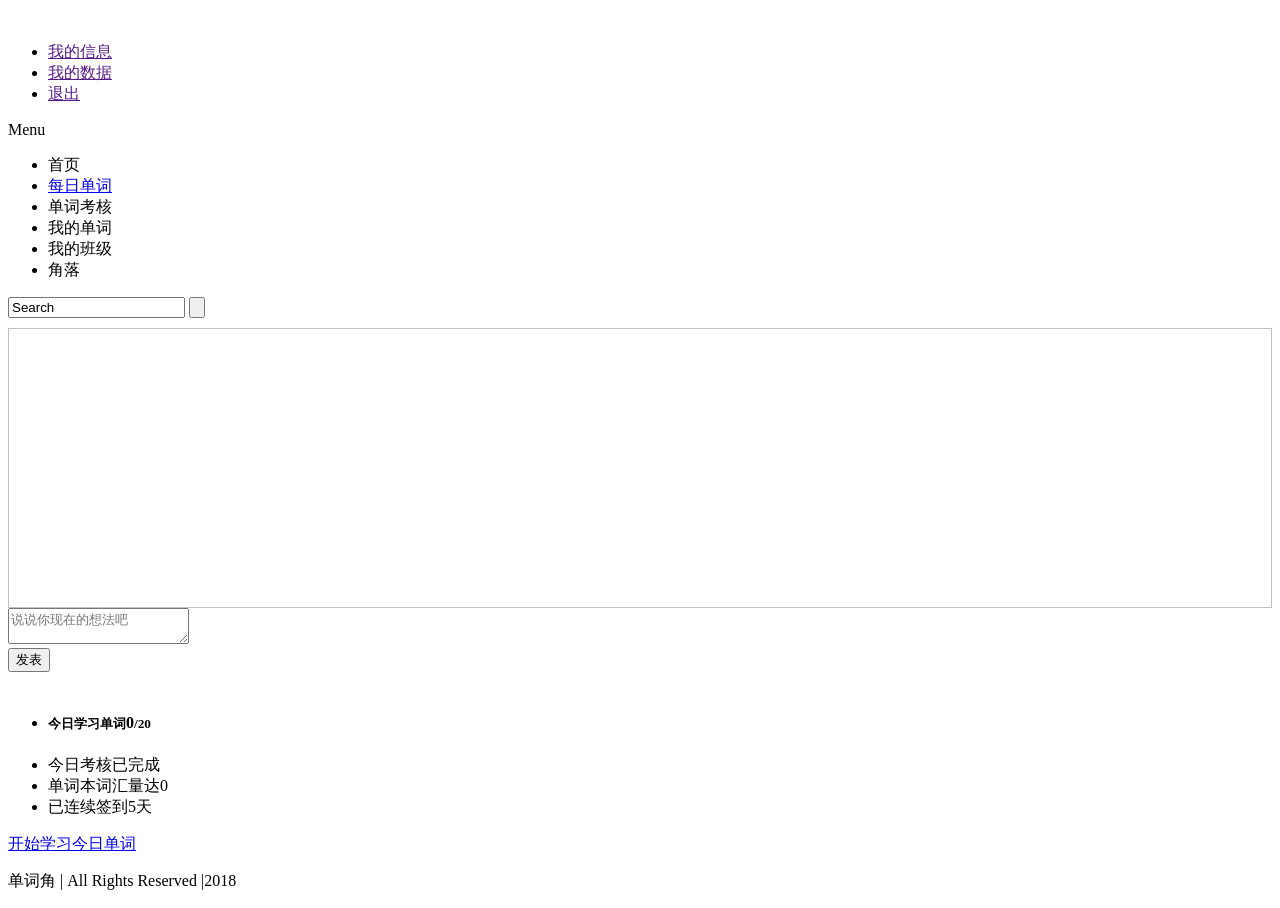
<file: src/main/resources/templates/index.html>
<!DOCTYPE html>
<html xmlns:th="http://www.thymeleaf.org">
<head>
    <title>单词角</title>
    <meta charset="UTF-8">
    <script th:src="@{/js/jquery.min.js}"></script>
    <link th:href="@{/css/style.css}" rel="stylesheet" type="text/css"  />

</head>

<body>
<div class="wrap">
    <!--header-->
    <div class="header">
        <div class=" nav">
            <span class="menu" th:text="${username}" ><img th:src="@{/images/menu.png}" alt=""></span>
            <ul>
                <li><a href="" ><i class="myinfo"> </i> 我的信息</a></li>
                <li><a href="" ><i class="mydata"> </i> 我的数据</a></li>
                <li><a href="" id="exit">退出</a></li>
            </ul>
            <script>
                $(".nav ul").slideToggle(500, function(){
                });
                $("span.menu").click(function(){
                    $(".nav ul").slideToggle(500, function(){
                    });
                });
            </script>
        </div>
        <div class="header-top">
            <div class=" top-menu">
                <span class="menu1">Menu </span>
                <ul>
                    <li><a th:href="@{/index}">首页</a></li>
                    <li><a href="/user/dailyWord">每日单词</a></li>
                    <li><a th:href="@{/user/wordTest}">单词考核</a></li>
                    <li><a th:href="@{/user/myWord}">我的单词</a></li>
                    <li><a th:href="@{/user/myClass}">我的班级</a></li>
                    <li><a th:href="@{/user/corner}">角落</a></li>
                </ul>
                <script>
                    $("span.menu1").click(function(){
                        $(".top-menu ul").slideToggle(500, function(){
                        });
                    });
                </script>

            </div>
            <div class="search">
                <form action="">
                    <input type="text" value="Search" name="key" onfocus="this.value = '';" onblur="if (this.value == '') {this.value = 'search';}" >
                    <input type="submit" value="" >
                </form>
            </div>
            <div class="clear"> </div>

        </div>
        <div class="clear"> </div>
    </div>
    <!--//header-->
    <div style="height:280px;margin-top:10px;" id="ad">
        <img th:src="@{/images/banner.jpg}" style="width:100%;height:100%;"/>
    </div>
    <!--横幅-->
    <!--comments-->
    <div class="comments">
        <div class="comment">
            <!---->
            <div class="comment-top">
                <div class="comments-top-top" id="shuoshuo1" style="display:none;">
                    <div class="top-comment-left">
                        <img class="img-responsive" th:src="@{/images/co.png}" alt="">
                    </div>
                    <div class="top-comment-right">
                        <h5 id="user1">.</h5>
                        <span id="shuocomment1">.</span>
                        <div class="three">
                            <a id="shuotime1">time:<i> </i></a>
                        </div>
                        <div class="clear"> </div>
                    </div>
                    <div class="clear"> </div>
                </div>
                <div class="comments-top-top" id="shuoshuo2" style="display:none;">
                    <div class="top-comment-left">
                        <img class="img-responsive" th:src="@{/images/co.png}" alt="">
                    </div>
                    <div class="top-comment-right">
                        <h5 id="user2">.</h5>
                        <span id="shuocomment2">.</span>
                        <div class="three">
                            <a id="shuotime2">time:<i> </i></a>
                        </div>
                        <div class="clear"> </div>
                    </div>
                    <div class="clear"> </div>
                </div>
                <div class="comments-top-top" id="shuoshuo3" style="display:none;">
                    <div class="top-comment-left">
                        <img class="img-responsive" th:src="@{/images/co.png}" alt="">
                    </div>
                    <div class="top-comment-right">
                        <h5 id="user3">.</h5>
                        <span id="shuocomment3">.</span>
                        <div class="three">
                            <a id="shuotime3">time<i> </i></a>
                        </div>
                        <div class="clear"> </div>
                    </div>
                    <div class="clear"> </div>
                </div>
            </div>
            <!---->
            <!---->
            <div class="comment-form">
                <form>
                    <div class="form-top">
                        <div class="clear"> </div>
                    </div>
                    <textarea id="scomment" placeholder="说说你现在的想法吧" required></textarea>
                </form>
                <input id="report" type="submit" value="发表">
            </div>
            <!---->
        </div>
        <!--计划-->
        <div class="plans">
            <div class="col-md1">
                <div class="pricing-table-grid">
                    <div class="plans_head">
                        <a href="" id="mysign" style="color:#FFFFFF;">签到</a>
                    </div>
                    <ul>
                        <li> <h4 class="m_4"><small class="m_2">今日学习单词</small><a id="todaywords">0</a><small  class="m_3">/20</small></h4></li>
                        <li><span> 今日考核<a id="check">已</a>完成</span></li>
                        <li><span> 单词本词汇量达<a id="words">0</a></span></li>
                        <li><span> 已连续签到<a id="signdays">5</a>天</span></li>
                    </ul>
                    <!---->
                    <a class=" button" href="#"><i> </i>开始学习今日单词</a>
                </div>
            </div>
            <!--计划结束-->
            <div class="clear"> </div>
        </div>

        <div class="clear"> </div>
    </div>

    <div class="footer">
        <p>单词角 | All Rights Reserved |2018</p>
    </div>
    <!--//content-->
</div>
<script type="text/javascript">
    $(document).ready(function(){
        $.ajax({
            url:"/user/indexInfo",
            type:"POST",
            async:false,
            dataType:"json",
            success: function(data){
                var jjson = data.json;
                var sign = data.sign;
                var signdays = data.signdays;
                var check = data.check;
                var wordcounts = data.wordcounts;
                var daystoday = data.daystoday;
                if(sign=="1"){
                    $("#mysign").text("已签到");
                    $("#mysign").attr("id","signed");
                }
                else{
                };
                if(check=="0"){
                    $("#check").text("未");
                }
                $("#todaywords").text(daystoday);
                $("#words").text(wordcounts);
                $("#signdays").text(signdays);
                for(var i=0;i<jjson.length;i++){

                    if(i==0){
                        $("#user1").text(jjson[0].username);
                        $("#shuocomment1").text(jjson[0].shuoshuo);
                        $("#shuotime1").text(jjson[0].createtime);
                        $("#shuoshuo1").show();
                    }
                    if(i==1){
                        $("#user2").text(jjson[1].username);
                        $("#shuocomment2").text(jjson[1].shuoshuo);
                        $("#shuotime2").text(jjson[1].createtime);
                        $("#shuoshuo2").show();
                    }
                    if(i==2){
                        $("#user3").text(jjson[2].username);
                        $("#shuocomment3").text(jjson[2].shuoshuo);
                        $("#shuotime3").text(jjson[2].createtime);
                        $("#shuoshuo3").show();
                    }
                }
            },
            error: function(){
                alert("Error!");
            }
        });
    });
    // $("#report").click(function (){
    //     var s = document.getElementById("scomment").value;
    //     $.ajax({
    //         url:"ajax/Createshuoshuo.action",
    //         type:"post",
    //         async:false,
    //         dataType:"json",
    //         data:{
    //             uname:"<%=username%>",
    //             sscontent:s
    //         },
    //         success: function(data){
    //             alert("发表成功！");
    //             window.location.reload();
    //         },
    //         error: function(){
    //             alert("Error!");
    //         }
    //     });
    // });
    // $("#mysign").click(function (){
    //     $.ajax({
    //         url:"ajax/Sign.action",
    //         type:"post",
    //         async:false,
    //         dataType:"json",
    //         data:{
    //             uname:"<%=username%>",
    //         },
    //         success: function(data){
    //             var signs = data.signdays;
    //             $("#mysign").text("已签到");
    //             alert("签到成功~");
    //             $("#signdays").text(signs);
    //             $("#mysign").attr("id","signed");
    //         }
    //
    //     });
    // });
</script>
</body>
</html>
</file>
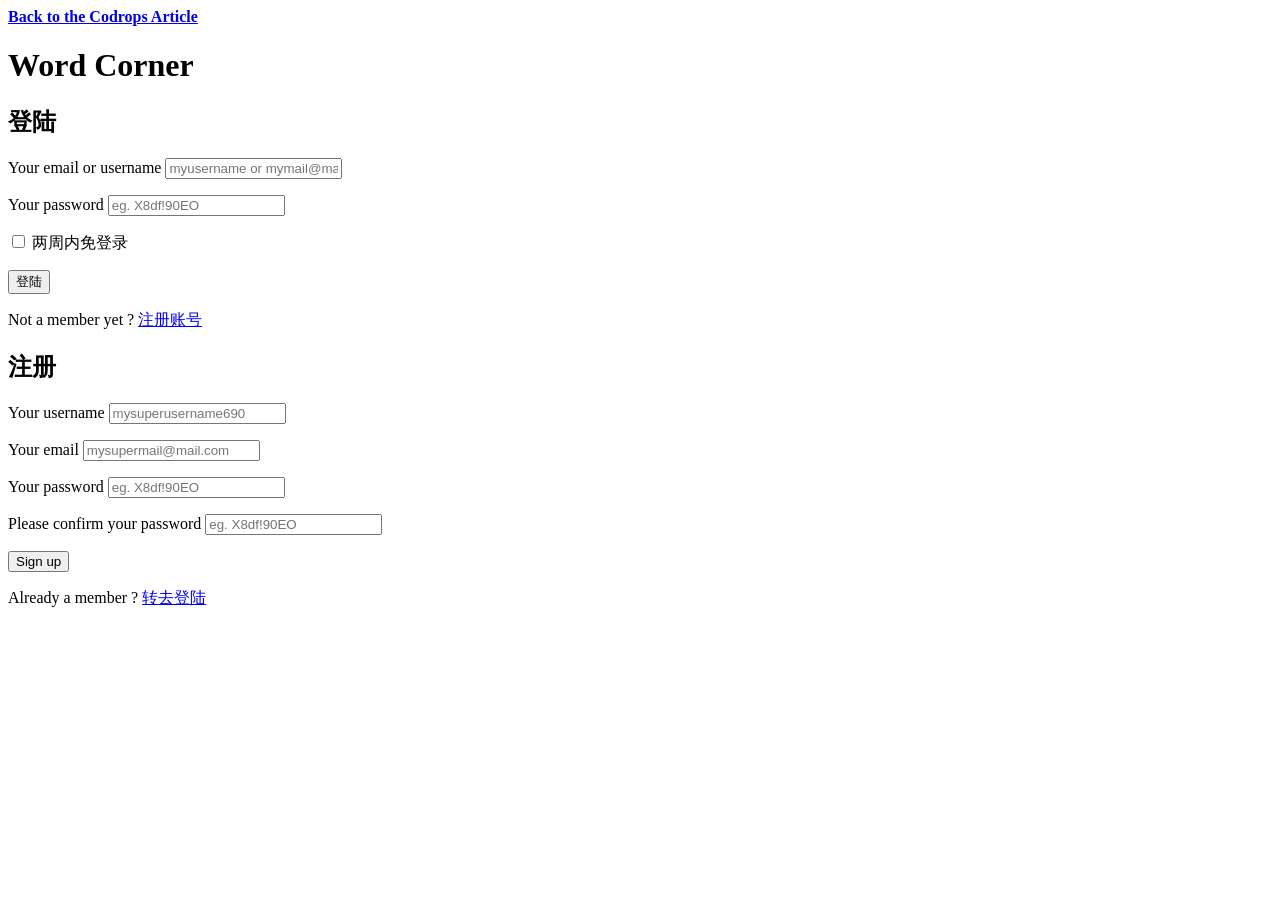
<file: src/main/resources/templates/login.html>
<!DOCTYPE html>
<html xmlns:th="http://www.thymeleaf.org">
<head>
    <meta http-equiv="Content-Type" content="text/html; charset=UTF-8" />
    <title>Login and Registration Form with HTML5 and CSS3</title>
    <link rel="stylesheet" th:href="@{/css/demo.css}" />
    <link rel="stylesheet" th:href="@{/css/style-in.css}" />
    <link rel="stylesheet" type="text/css" th:href="@{/css/animate-custom.css}" />
    <script th:src="@{/js/jquery.min.js}"></script>
    <script th:src="@{/js/bootstrap.js}"></script>


</head>
<body>

<div class="container">
    <!-- Codrops top bar -->
    <div class="codrops-top">
        <span class="right">
                    <a href=" http://tympanus.net/codrops/2012/03/27/login-and-registration-form-with-html5-and-css3/">
                        <strong>Back to the Codrops Article</strong>
                    </a>
                </span>
        <div class="clr"></div>
    </div>
    <header>
        <h1>Word <span>Corner</span></h1>
    </header>
    <section>
        <div id="container_demo" >
            <a class="hiddenanchor" id="toregister"></a>
            <a class="hiddenanchor" id="tologin"></a>
            <div id="wrapper">
                <div id="login" class="animate form">
                    <form id="loginForm" onsubmit="return checkForm()" method="post">
                        <h1>登陆</h1>
                        <p>
                            <label for="username" class="uname" data-icon="u" > Your email or username </label>
                            <input id="username" name="username" required="required" type="text" placeholder="myusername or mymail@mail.com"/>
                        </p>
                        <p>
                            <label for="password" class="youpasswd" data-icon="p"> Your password </label>
                            <input id="password" name="password" required="required" type="password" placeholder="eg. X8df!90EO" />
                        </p>
                        <p class="keeplogin">
                            <input type="checkbox" name="loginkeeping" id="loginkeeping" value="loginkeeping" />
                            <label for="loginkeeping">两周内免登录</label>
                        </p>
                        <p class="login button">
                            <input type="submit" value="登陆" />
                        </p>
                        <p class="change_link">
                            Not a member yet ?
                            <a href="#toregister" class="to_register">注册账号</a>
                        </p>
                    </form>
                </div>

                <div id="register" class="animate form">
                    <form  autocomplete="on">
                        <h1> 注册 </h1>
                        <p>
                            <label for="usernamesignup" class="uname" data-icon="u">Your username</label>
                            <input id="usernamesignup" name="usernamesignup" required="required" type="text" placeholder="mysuperusername690" />
                        </p>
                        <p>
                            <label for="emailsignup" class="youmail" data-icon="e" > Your email</label>
                            <input id="emailsignup" name="emailsignup" required="required" type="email" placeholder="mysupermail@mail.com"/>
                        </p>
                        <p>
                            <label for="passwordsignup" class="youpasswd" data-icon="p">Your password </label>
                            <input id="passwordsignup" name="passwordsignup" required="required" type="password" placeholder="eg. X8df!90EO"/>
                        </p>
                        <p>
                            <label for="passwordsignup_confirm" class="youpasswd" data-icon="p">Please confirm your password </label>
                            <input id="passwordsignup_confirm" name="passwordsignup_confirm" required="required" type="password" placeholder="eg. X8df!90EO"/>
                        </p>
                        <p class="signin button">
                            <input type="submit" value="Sign up"/>
                        </p>
                        <p class="change_link">
                            Already a member ?
                            <a href="#tologin" class="to_register"> 转去登陆 </a>
                        </p>
                    </form>
                </div>

            </div>
        </div>
    </section>
</div>
<script type="text/javascript">
    function checkForm() {
        $.ajax({
            type : 'POST',
            url: '/loginPost',
            data: $("#loginForm").serialize(),
            dataType: 'json',
            async: false,
            success: function(result) {
                if (result && result.code) {
                    alert("成功");
                    window.location.href='/index';

                } else {
                    alert("出问题了");
                }

            },
            error: function() {
                alert("失败");
            },
        });
        return false;
    }
</script>
</body>

</html>
</file>
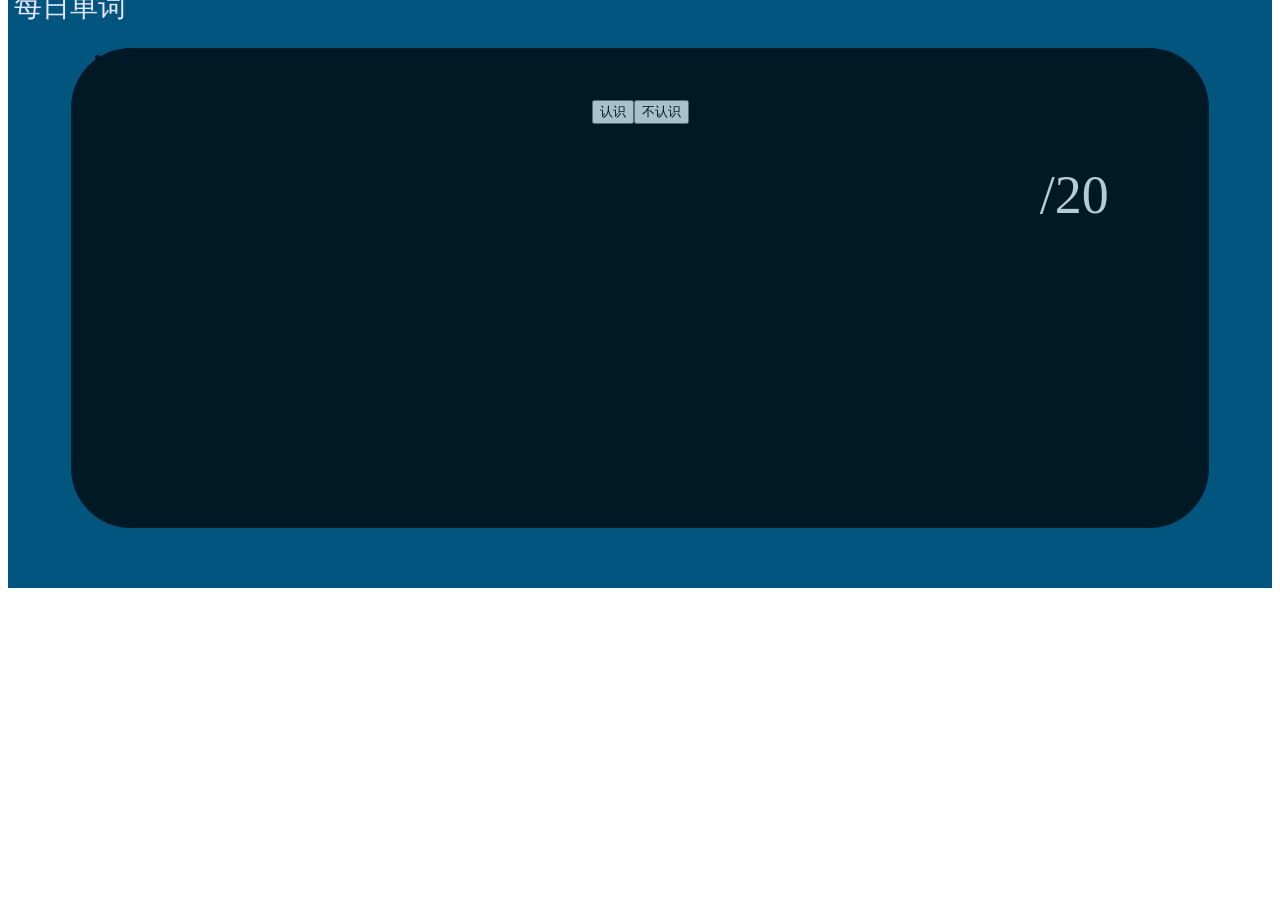
<file: src/main/resources/templates/user/dailyword.html>
<!DOCTYPE html>
<html xmlns:th="http://www.thymeleaf.org">
<head>
    <title>单词角</title>
    <meta charset="UTF-8">
    <script th:src="@{/js/jquery.min.js}"></script>
    <link th:href="@{/css/style.css}" rel="stylesheet" type="text/css"  />

</head>

<body>

<div class="wrap">
    <div th:replace="user/top :: top"></div>
    <div id="main" style="height:600px;background: #02557e;text-align:center;margin-top:-20px;">
        <div style="height:40px;"><a style="float:left;color:#E6E6FA;font-size:28px;margin-left:6px;">每日单词</a></div>
        <div id="blackbak" style="width:90%;height:80%;opacity:0.7;background:#000000;border-radius: 60px;margin:0 auto;margin-top:20px;">
            <div class="wordstudy" id="wordstudy1">
                <div class="floor" style="height:30%;text-align:center;" id="studyword"><ul><li><a class="wordtitle" id="wordtitle"></a></li><li><a id="pronunbefore"></a><a class="pronun" id="pronun" ></a></li></ul></div>
                <div class="floor" style="height:40%;"><button type="button" class="renshi" id="renshi">认识</button><button type="button" class="burenshi" id="burenshi">不认识</button></div>
                <div class="floor" style="height:30%;"><span style="float:right;font-size:54px;color:#FFF;margin-top:40px;margin-right:100px;"><a id="wordno1"></a><a>/20</a></span></div>
            </div>
            <div class="wordstudy" id="wordstudy2" style="display: none;">
                <div class="floor" style="height:30%;text-align:center;" id="studyword"><ul><li><a class="question">请选出单词的正确解释</a></li><li><a class="quewordtitle" id="quewordtitle">//////</a></li></ul></div>
                <div class="selectword" style="height:40%;"><button type="button" class="sword1">那就这样吧</button><button type="button" class="sword2">- -||</button></div>
                <div class="floor" style="height:30%;"><span style="float:right;font-size:54px;color:#FFF;margin-top:40px;margin-right:100px;"><a id="wordno2"></a><a>/20</a></span></div>
            </div>
            <div class="wordstudy" id="wordstudy3" style="display: none;">
                <div class="floor" style="height:30%;text-align:center;" id="studyword"><ul><li><a class="exwordtitle" id="exwordtitle">this is a word</a></li><li><a class="selectwordprompt" id="selectwordprompt">这是一个结果提示</a></li></ul></div>
                <div class="floor" style="height:40%;"><a id="truewordexplain"></a></div>
                <div class="floor" style="height:30%;"><div style="width:15%;height:20%;float:left;display:inline;position: absolute;left: 30px;top: 20px;"></div><button id="dongle">我记住了</button><button id="tiaoguo">换个单词记</button>
                    <div><span style="float:right;font-size:54px;color:#FFF;margin-top:-18px;margin-right:100px;"><a id="wordno3"></a><a>/20</a></span></div>
                </div>
            </div>
            <div class="wordstudy" id="wordstudy4" style="display: none;"><a id="dailycomp">您的每日单词任务已经完成。</a></div>
        </div>
    </div>
    <div th:replace="user/foot :: foot"></div>
</div>
<script type="text/javascript">

    function addtrueevent(){
        $("#trueword").on("click",function(){
            $("#selectwordprompt").text("你果然认识这个单词！");
            $("#wordstudy2").hide();
            $("#wordstudy3").show();
        });
    };
    function addfalseevent(){
        $("#falseword").on("click",function(){
            $("#selectwordprompt").text("你好像还不认识这个单词！");
            $("#wordstudy2").hide();
            $("#wordstudy3").show();

        });
    };

    $(document).ready(function(){
        $.ajax({
            url:"/user/getDailyWord",
            type:"post",
            async:false,
            dataType:"json",
            success: function(data){
                var wordid = data.wordid;
                var word = data.word;
                var pronun = data.pronun;
                var anotherword = data.anotherword;
                var number = data.number;
                var wordexplain = data.wordexplain;
                if(number=="21"){
                    $("#wordstudy1").hide();
                    $("#wordstudy2").hide();
                    $("#wordstudy3").hide();
                    $("#wordstudy4").show();
                }
                $("#wordno1").text(number);
                $("#wordno2").text(number);
                $("#wordno3").text(number);
                $("#wordtitle").text(word);
                $("#exwordtitle").text(word);
                $("a").remove("#pronun");
                $("#pronunbefore").append('<a class="pronun" id="pronun" >'+pronun+'</a>');
                $("#quewordtitle").text(word);
                $("#truewordexplain").text(wordexplain);
                var random = 10*Math.random();
                if(random>5){
                    $(".sword1").text(wordexplain);
                    $(".sword1").attr("id","trueword");
                    $(".sword1").attr("name",wordid);
                    $(".sword2").text(anotherword);
                    $(".sword2").attr("id","falseword");
                }
                else{
                    $(".sword2").text(wordexplain);
                    $(".sword2").attr("id","trueword");
                    $(".sword2").attr("name",wordid);
                    $(".sword1").text(anotherword);
                    $(".sword1").attr("id","falseword");
                };
                addtrueevent();
                addfalseevent();
            },
            error: function(){
                alert("Error!");
            },
        });
    });

    $(function(){

        $("#renshi").click(function(){
            $("#wordstudy1").hide();
            $("#wordstudy2").show();
        });
        $("#burenshi").click(function(){
            $("#selectwordprompt").text("");
            $("#wordstudy1").hide();
            $("#wordstudy3").show();
        });
        $("#dongle").click(function(){
            $.ajax({
                url:"/user/addToMyWord",
                type:"post",
                async:false,
                dataType:"json",
                data:{
                    postwordid:document.getElementById('trueword').name
                },
                success: function(data){
                    var wordid = data.wordid;
                    var word = data.word;
                    var pronun = data.pronun;
                    var anotherword = data.anotherword;
                    var number = data.number;
                    var wordexplain = data.wordexplain;
                    if(number=="21"){
                        $("#wordstudy1").hide();
                        $("#wordstudy2").hide();
                        $("#wordstudy3").hide();
                        $("#wordstudy4").show();
                    }
                    $("#wordno1").text(number);
                    $("#wordno2").text(number);
                    $("#wordno3").text(number);
                    $("#wordtitle").text(word);
                    $("#exwordtitle").text(word);
                    $("a").remove("#pronun");
                    $("#pronunbefore").append('<a class="pronun" id="pronun" >'+pronun+'</a>');
                    $("#quewordtitle").text(word);
                    $("#truewordexplain").text(wordexplain);
                    $("#wordtitle").attr("name",wordid);

                    var random = 10*Math.random();
                    if(random>5){
                        $(".sword1").text(wordexplain);
                        $(".sword1").attr("id","trueword");
                        $(".sword1").attr("name",wordid);
                        $(".sword2").text(anotherword);
                        $(".sword2").attr("id","falseword");
                    }
                    else{
                        $(".sword2").text(wordexplain);
                        $(".sword2").attr("id","trueword");
                        $(".sword2").attr("name",wordid);
                        $(".sword1").text(anotherword);
                        $(".sword1").attr("id","falseword");
                    };
                    addtrueevent();
                    addfalseevent();
                    $("#wordstudy3").hide();
                    $("#wordstudy1").show();
                },
                error: function(){
                    alert("Error!");
                },
            });
        });

        $("#tiaoguo").click(function(){
            var mywordid = document.getElementById('wordtitle').name;
            $.ajax({
                url:"/user/getDailyWord",
                type:"post",
                async:false,
                dataType:"json",
                data:{
                    postwordid:"0",
                },
                success: function(data){
                    var wordid = data.wordid;
                    var word = data.word;
                    var pronun = data.pronun;
                    var anotherword = data.anotherword;
                    var number = data.number;
                    var wordexplain = data.wordexplain;
                    if(number=="21"){
                        $("#wordstudy1").hide();
                        $("#wordstudy2").hide();
                        $("#wordstudy3").hide();
                        $("#wordstudy4").show();
                    }
                    $("#wordno1").text(number);
                    $("#wordno2").text(number);
                    $("#wordno3").text(number);
                    $("#wordtitle").text(word);
                    $("#exwordtitle").text(word);
                    $("a").remove("#pronun");
                    $("#pronunbefore").append('<a class="pronun" id="pronun" >'+pronun+'</a>');
                    $("#quewordtitle").text(word);
                    $("#truewordexplain").text(wordexplain);
                    var random = 10*Math.random();
                    if(random>5){
                        $(".sword1").text(wordexplain);
                        $(".sword1").attr("id","trueword");
                        $(".sword1").attr("name",wordid);
                        $(".sword2").text(anotherword);
                        $(".sword2").attr("id","falseword");
                    }
                    else{
                        $(".sword2").text(wordexplain);
                        $(".sword2").attr("id","trueword");
                        $(".sword2").attr("name",wordid);
                        $(".sword1").text(anotherword);
                        $(".sword1").attr("id","falseword");
                    };
                    addtrueevent();
                    addfalseevent();
                    $("#wordstudy3").hide();
                    $("#wordstudy1").show();
                },
                error: function(){
                    alert("Error!");
                },
            });
        });
    });

</script>
</body>
</html>
</file>
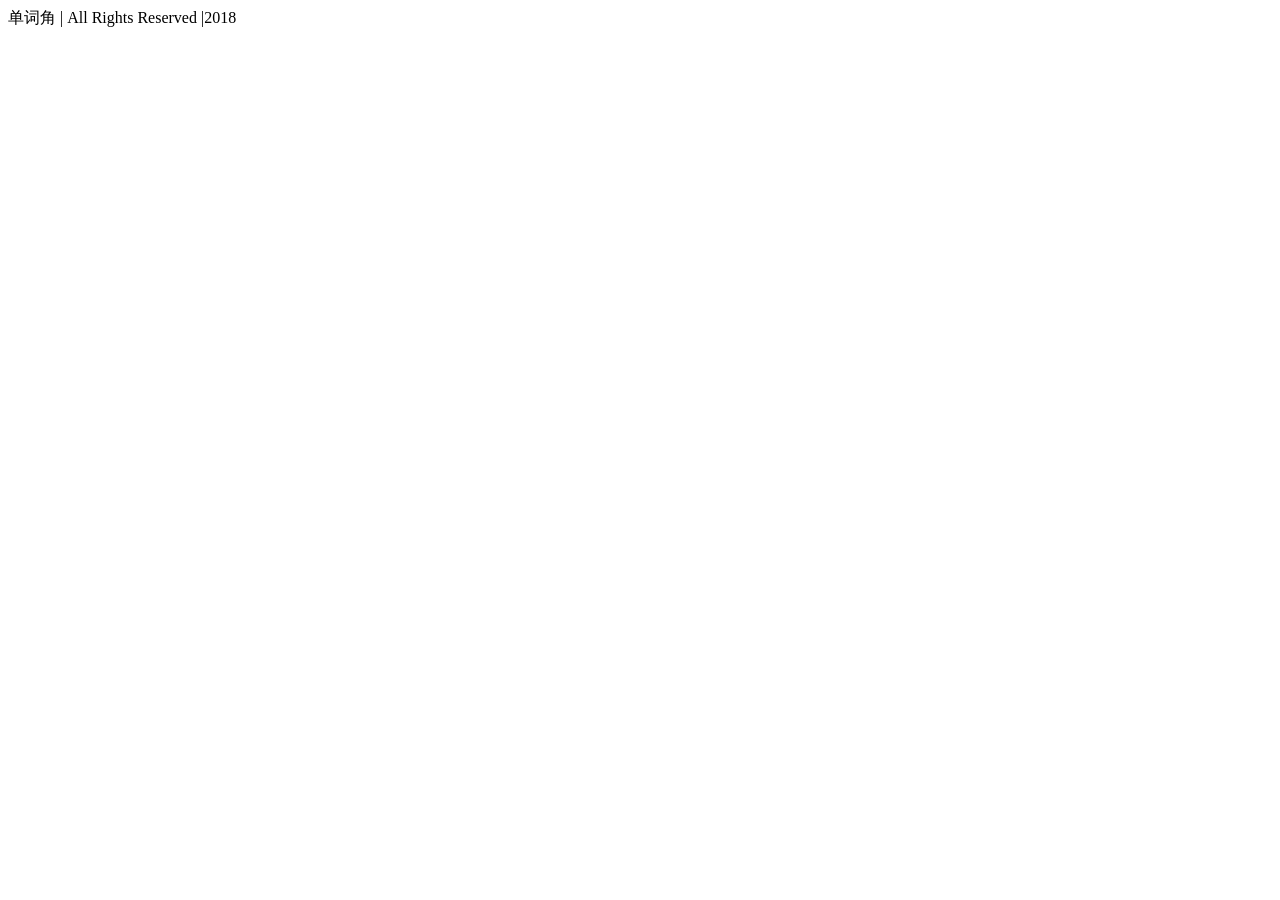
<file: src/main/resources/templates/user/foot.html>
<!DOCTYPE HTML PUBLIC "-//W3C//DTD HTML 4.01 Transitional//EN">
<html xmlns:th="http://www.thymeleaf.org">
<head>
    <title>单词角</title>
    <meta http-equiv="description" content="This is my page">
    <script th:src="@{/js/jquery.min.js}"></script>
    <link th:href="@{/css/style.css}" rel="stylesheet" type="text/css"  />

</head>

<body>
<div class="wrap" th:fragment="foot">

    <div class="footer">
        <p> 单词角 | All Rights Reserved |2018</p>
    </div>
</div>
</body>
</html>
</file>
